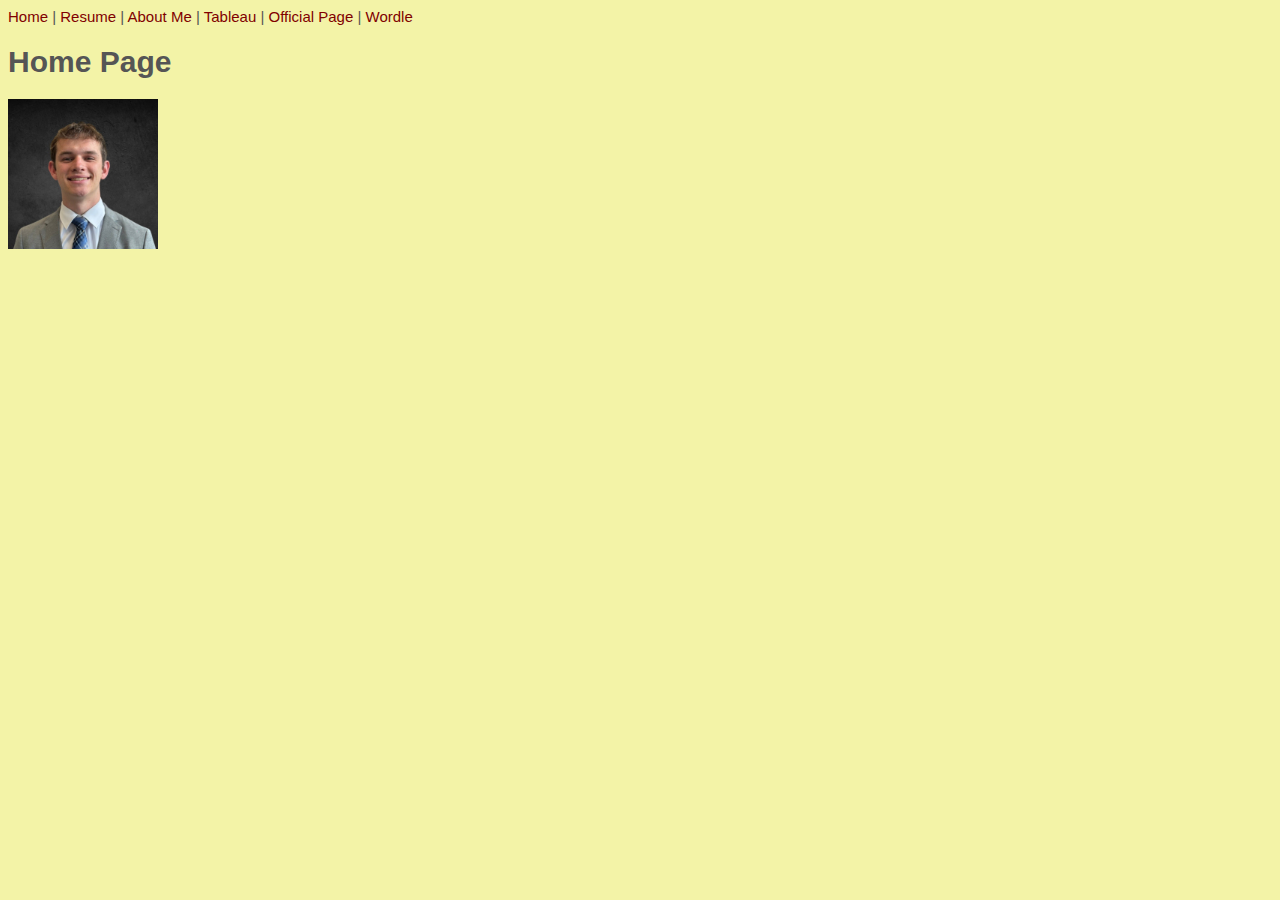
<file: index.html>
<!DOCTYPE html>
<html lang="en">
<head>
    <meta charset="UTF-8">
    <meta name="viewport" content="width=device-width, initial-scale=1.0">
    <title>Garrett Smith's Home Page</title>
    <link rel="stylesheet" href="styles/styles.css">
</head>
<body class="homebg">
    <a href="#">Home</a> |
    <a href="html/resume.html">Resume</a> |
    <a href="html/about_me.html">About Me</a> |
    <a href="html/tab.html">Tableau</a> |
    <a href="startbootstrap-clean-blog-gh-pages/index2.html">Official Page</a> |
    <a href="html/wordle.html">Wordle</a>

    <h1 >Home Page</h1>

    <img src="images/Garrett LinkedIn Headshot.jpg" height="150" alt="Garrett Smith Headshot">

</body>
</html>
</file>
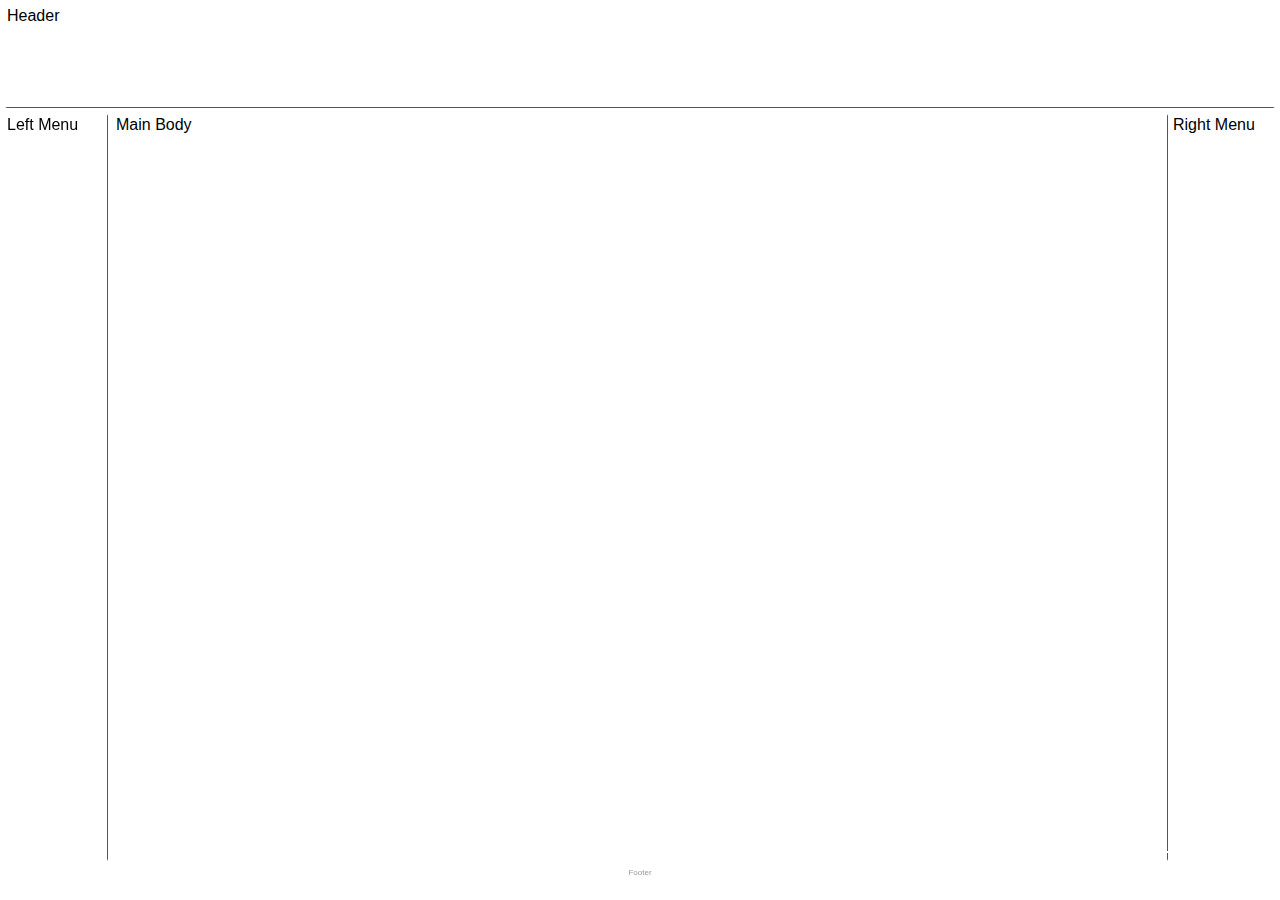
<file: html/layout.html>
<!DOCTYPE html>
<html lang="en">
<head>
    <meta charset="UTF-8">
    <meta name="viewport" content="width=device-width, initial-scale=1.0">
    <title>Layout Template</title>
    <link rel="stylesheet" href="../styles/layoutstyles.css">
</head>
<body>
    <div class="common header">Header</div>
    <div class="common leftmenu">Left Menu</div>
    <div class="common mainbody">Main Body</div>
    <div class="common rightmenu">Right Menu</div>
    <div class="common footer">Footer</div>
</body>
</html>
</file>
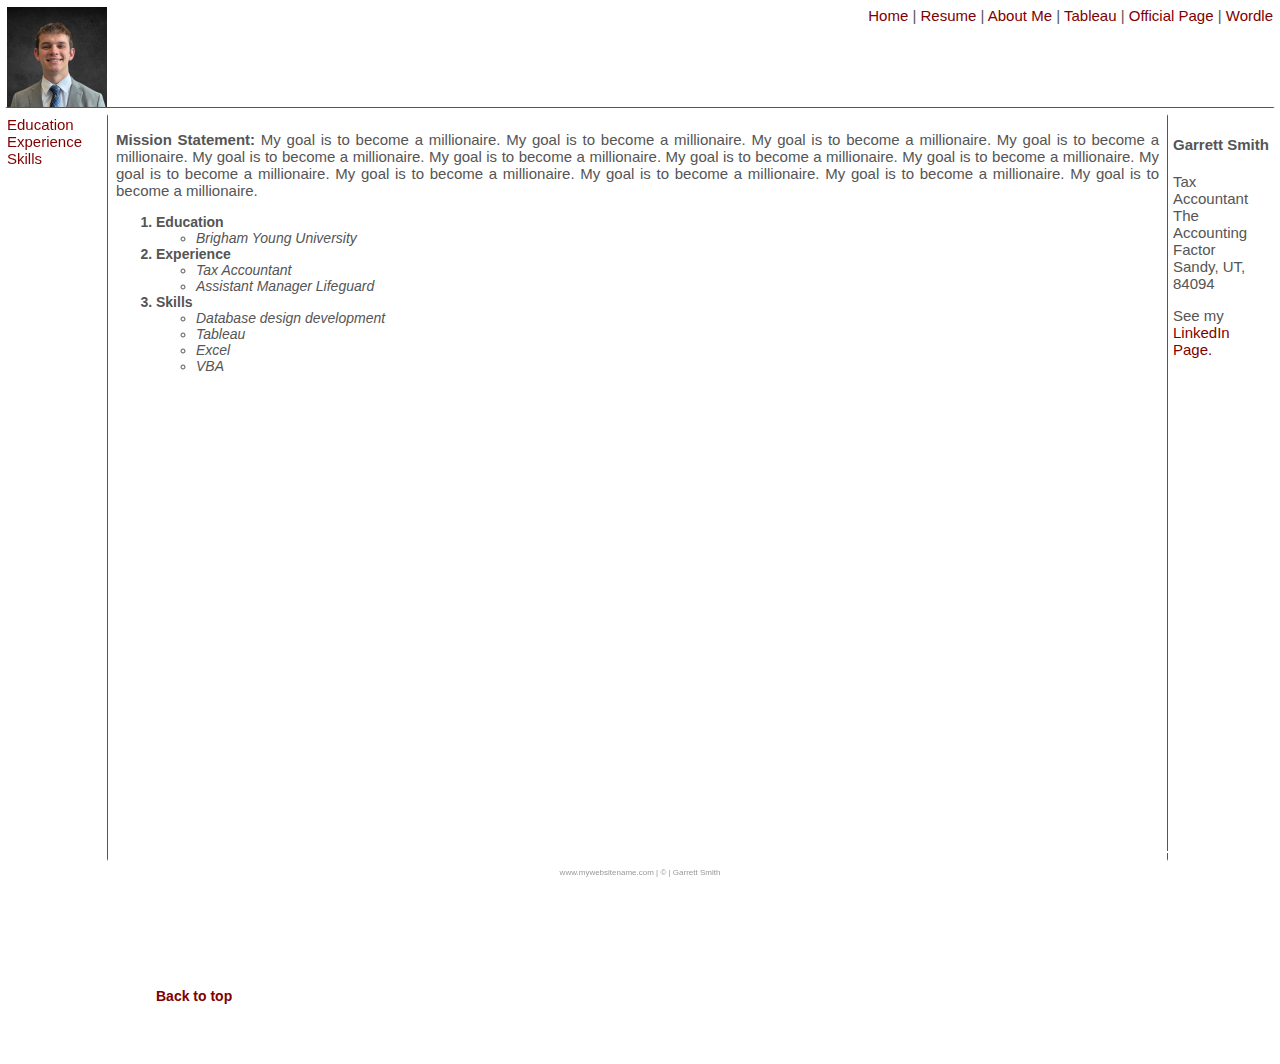
<file: html/resume.html>
<!--
Garrett Smith
Section 001
04/11/2025
-->
<!DOCTYPE html>
<html lang="en">
<head>
    <meta charset="UTF-8">
    <meta name="viewport" content="width=device-width, initial-scale=1.0">
    <title>My Resume</title>
    <link rel="stylesheet" href="../styles/styles.css">
    <link rel="stylesheet" href="../styles/layoutstyles.css">
</head>
<body>
    <div class="common header">
        <img src="../images/Garrett LinkedIn Headshot.jpg" height="100" alt="Garrett Smith Headshot"> 
    <span class="subheader">        
        <a href="../index.html" id="top">Home</a> |
        <a href="#">Resume</a> |
        <a href="about_me.html">About Me</a> |
        <a href="tab.html">Tableau</a> |
        <a href="../startbootstrap-clean-blog-gh-pages/index2.html">Official Page</a> |
        <a href="wordle.html">Wordle</a><br><br>
    </span>

    </div>

    <div class="common leftmenu">
        <a href="#edu">Education</a><br>
        <a href="#exp">Experience</a><br>
        <a href="#ski">Skills</a><br>
    </div>

    <div class="common mainbody">
        <p class="justify"><span class="bold">Mission Statement:</span>  My goal is to become a millionaire. My goal is to become a millionaire. My goal is to become a millionaire. My goal is to become a millionaire. My goal is to become a millionaire. My goal is to become a millionaire. My goal is to become a millionaire. My goal is to become a millionaire. My goal is to become a millionaire. My goal is to become a millionaire. My goal is to become a millionaire. My goal is to become a millionaire. My goal is to become a millionaire. </p>
        <ol>
            <li id="edu" class="resumeListHeading">Education
                <ul>
                    <li>Brigham Young University</li>
                </ul>
            </li>
            <li id="exp" class="resumeListHeading">Experience
                <ul>
                    <li>Tax Accountant</li>
                    <li>Assistant Manager Lifeguard</li>
                </ul>
            </li>
            <li id="ski" class="resumeListHeading">Skills
                <ul>
                    <li>Database design development</li>
                    <li>Tableau</li>
                    <li>Excel</li>
                    <li>VBA</li>
                </ul>
                <p>&nbsp;</p>
                <p>&nbsp;</p>
                <p>&nbsp;</p>
                <p>&nbsp;</p>
                <p>&nbsp;</p>
                <p>&nbsp;</p>
                <p>&nbsp;</p>
                <p>&nbsp;</p>
                <p>&nbsp;</p>
                <p>&nbsp;</p>
                <p>&nbsp;</p>
                <p>&nbsp;</p>
                <p>&nbsp;</p>
                <p>&nbsp;</p>
                <p>&nbsp;</p>
                <p>&nbsp;</p>
                <p>&nbsp;</p>
                <p>&nbsp;</p>
                <p>&nbsp;</p>
                <p>&nbsp;</p>
                <a href="#top">Back to top</a>
                <p>&nbsp;</p>
                <p>&nbsp;</p>
    
            </li>
        </ol>
    </div>

    <div class="common rightmenu">
        <h4>Garrett Smith</h4> 
        Tax Accountant <br>
        The Accounting Factor <br>
        Sandy, UT, 84094 
        <p>
            See my <a href="https://www.linkedin.com/in/garrett-smithh/" target="_blank" title="Garrett's LinkedIn">LinkedIn Page.</a>
       </p>
    </div>

    <div class="common footer">
        www.mywebsitename.com | &copy; | Garrett Smith
    </div>

   
   
</body>
</html>
</file>
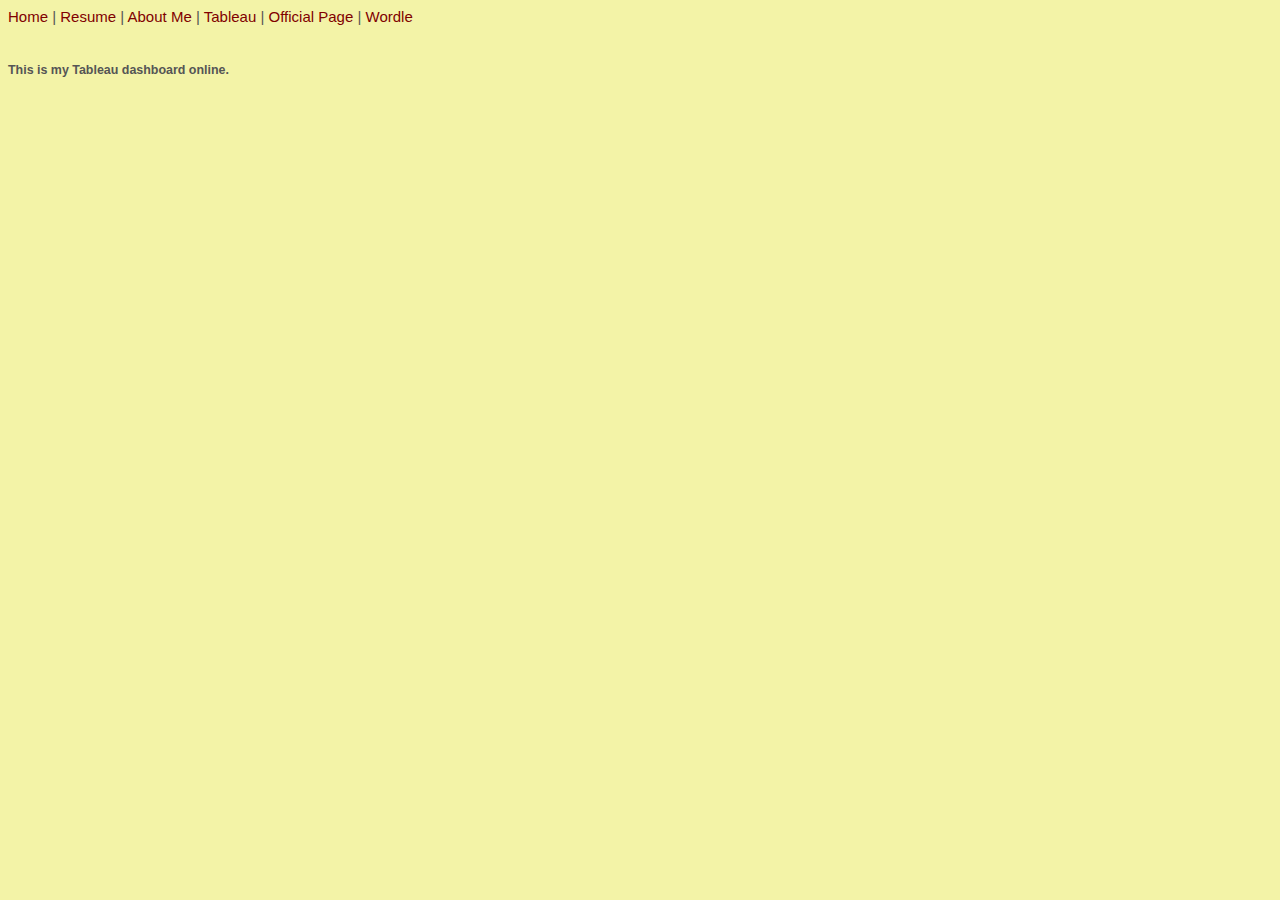
<file: html/tab.html>
<!DOCTYPE html>

<html>
    <head>
        <title>Tableau Dashboard</title>
        <link rel="stylesheet" href="../styles/styles.css">
    </head>
    <body>
        <a href="../index.html" id="top">Home</a> |
        <a href="resume.html">Resume</a> |
        <a href="about_me.html">About Me</a> |
        <a href="#">Tableau</a> |
        <a href="../startbootstrap-clean-blog-gh-pages/index2.html">Official Page</a> |
        <a href="wordle.html">Wordle</a><br><br>
    </body>
    <body>
        <h5>This is my Tableau dashboard online.</h5>
        <div class='tableauPlaceholder' id='viz1744845689357' style='position: relative'>
            <noscript>
                <a href='#'>
                <img alt='3. ' src='https:&#47;&#47;public.tableau.com&#47;static&#47;images&#47;SN&#47;SNTJKQWQ4&#47;1_rss.png' style='border: none' />
            </a>
        </noscript>
        <object class='tableauViz'  style='display:none;'>
            <param name='host_url' value='https%3A%2F%2Fpublic.tableau.com%2F' /> 
            <param name='embed_code_version' value='3' /> <param name='path' value='shared&#47;SNTJKQWQ4' /> 
            <param name='toolbar' value='yes' />
            <param name='static_image' value='https:&#47;&#47;public.tableau.com&#47;static&#47;images&#47;SN&#47;SNTJKQWQ4&#47;1.png' /> 
            <param name='animate_transition' value='yes' />
            <param name='display_static_image' value='yes' />
            <param name='display_spinner' value='yes' />
            <param name='display_overlay' value='yes' />
            <param name='display_count' value='yes' />
            <param name='language' value='en-US' />
            <param name='filter' value='publish=yes' />
        </object>
    </div>                
    <script type='text/javascript'>                    
        var divElement = document.getElementById('viz1744845689357');                    
        var vizElement = divElement.getElementsByTagName('object')[0];                    
            vizElement.style.width='100%';vizElement.style.height=(divElement.offsetWidth*0.75)+'px';                    
        var scriptElement = document.createElement('script');                    
            scriptElement.src = 'https://public.tableau.com/javascripts/api/viz_v1.js';                    
            vizElement.parentNode.insertBefore(scriptElement, vizElement);                
    </script>
    </body>
</html>
</file>
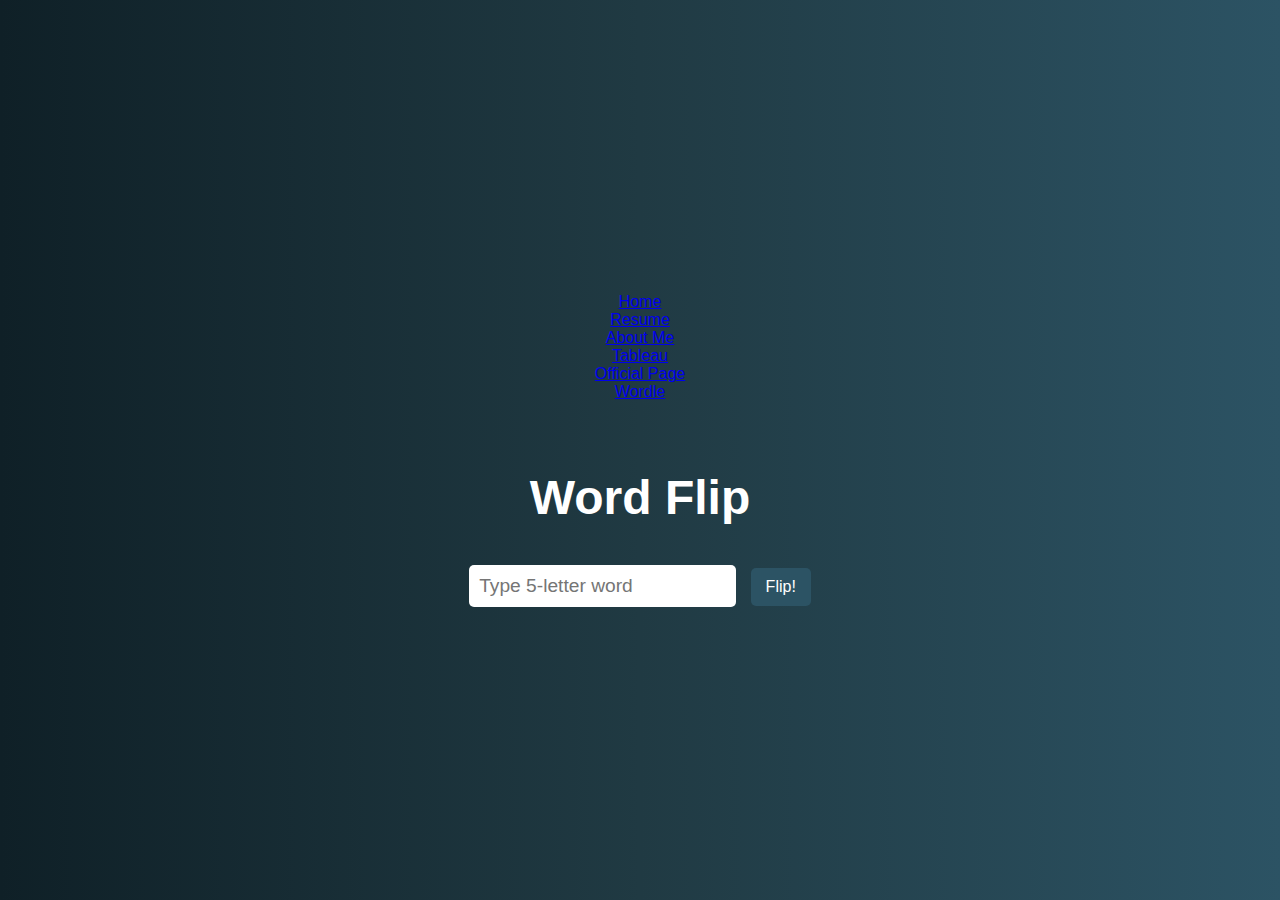
<file: html/wordle.html>
<!DOCTYPE html>
<html lang="en">
<body>
    <a href="../index.html" id="top">Home</a> 
    <a href="resume.html">Resume</a> 
    <a href="about_me.html">About Me</a> 
    <a href="tab.html">Tableau</a> 
    <a href="../startbootstrap-clean-blog-gh-pages/index2.html">Official Page</a> 
    <a href="#">Wordle</a><br><br>
</body>
<head>
  <meta charset="UTF-8">
  <meta name="viewport" content="width=device-width, initial-scale=1.0">
  <title>Word Flip</title>
  <style>
    body {
      background: linear-gradient(to right, #0f2027, #203a43, #2c5364);
      font-family: 'Segoe UI', Tahoma, Geneva, Verdana, sans-serif;
      color: white;
      display: flex;
      flex-direction: column;
      align-items: center;
      justify-content: center;
      height: 100vh;
      margin: 0;
    }

    h1 {
      font-size: 3rem;
      margin-bottom: 20px;
    }

    #game {
      display: grid;
      grid-template-columns: repeat(5, 60px);
      gap: 10px;
      margin-bottom: 20px;
    }

    .tile {
      width: 60px;
      height: 60px;
      background-color: #1e1e1e;
      display: flex;
      align-items: center;
      justify-content: center;
      font-size: 2rem;
      border-radius: 8px;
      border: 2px solid #444;
      transition: background-color 0.3s;
    }

    .correct {
      background-color: #538d4e;
    }

    .present {
      background-color: #b59f3b;
    }

    .absent {
      background-color: #3a3a3c;
    }

    input[type="text"] {
      padding: 10px;
      font-size: 1.2rem;
      border: none;
      border-radius: 5px;
      margin-right: 10px;
    }

    button {
      padding: 10px 15px;
      font-size: 1rem;
      background-color: #2c5364;
      border: none;
      color: white;
      border-radius: 5px;
      cursor: pointer;
      transition: background-color 0.3s;
    }

    button:hover {
      background-color: #1c3b4f;
    }
  </style>
</head>
<body>
  <h1>Word Flip</h1>
  <div id="game"></div>
  <div>
    <input type="text" id="guessInput" maxlength="5" placeholder="Type 5-letter word" />
    <button onclick="submitGuess()">Flip!</button>
  </div>

  <script>
    const secret = 'CRANE';
    const game = document.getElementById('game');

    function createRow(guess) {
      const row = document.createElement('div');
      row.style.display = 'contents';
      for (let i = 0; i < 5; i++) {
        const tile = document.createElement('div');
        tile.classList.add('tile');
        tile.textContent = guess[i].toUpperCase();
        if (guess[i].toUpperCase() === secret[i]) {
          tile.classList.add('correct');
        } else if (secret.includes(guess[i].toUpperCase())) {
          tile.classList.add('present');
        } else {
          tile.classList.add('absent');
        }
        row.appendChild(tile);
      }
      game.appendChild(row);
    }

    function submitGuess() {
      const input = document.getElementById('guessInput');
      const guess = input.value;
      if (guess.length === 5) {
        createRow(guess);
        input.value = '';
      } else {
        alert('Enter a 5-letter word!');
      }
    }
  </script>
</body>
</html>
</file>
<file: styles/styles.css>
body {
    font-family: Arial, Helvetica, sans-serif;
    font-size: 15px;
    color: #555555 ;
    background-color: rgb(243, 243, 167);
}
li {
    font-size: 14px;
    font-style: italic;
    font-weight: normal;
}
a {color: maroon;
text-decoration: none;
}
a:hover {
    text-decoration: underline;
    /* font-weight: bold;
    font-size: 18px; */
}
a.visited {
    color: blue;
}
.resumeListHeading {
    font-weight: bold;
    font-style: normal;
}
.underline {text-decoration: underline;}
.bold {font-weight: bold;}
.justify {text-align: justify;}

.homebg {
    background-image: url('https://images.pexels.com/photos/1048039/pexels-photo-1048039.jpeg?auto=compress&cs=tinysrgb&w=1260&h=750&dpr=2');
    background-position: top left;
    background-size: 1600px 900px;
}

.box1 {
    border-width: 1px;
    border-style: solid;
    border-color: gray;

    /* border: 1px solid red; */
}

.box2{
    padding: 5px;
}

.box3 {
    margin: 50px;
}
</file>
<file: styles/layoutstyles.css>
body {
    background-color: #ffffff;
    font-family: Verdana, Geneva, Tahoma, sans-serif;
}

.common {
    /* background-color: #cccccc; */
    border: 2px solid white;
    position: absolute;
}

.header {
    top: 5px;
    left: 5px;
    right: 5px;
    height: 100px;
    z-index: 2;
    border-bottom: solid 1px #555555;
}

.leftmenu {
    top: 114px;
    left: 5px;
    width: 100px;
    bottom: 39px;
    z-index: 1;
    /* padding-top: 40px; */
    border-right: solid 1px #555555;
}

.mainbody {
    top: 114px;
    left: 114px;
    right: 114px;
    bottom: 39px;
    padding-right: 5px;
}

.rightmenu {
    top: 114px;
    right: 5px;
    width: 100px;
    bottom: 39px;
    border-left: solid 1px #555555;
    padding-left: 5px;
}

.footer {
    bottom: 5px;
    left: 5px;
    right: 5px;
    height: 25px;
    font-size: 8px;
    color: #999999;
    text-align: center;
    padding-top: 15px;
    position: fixed;
}

.subheader {
    float: right;
}
</file>
